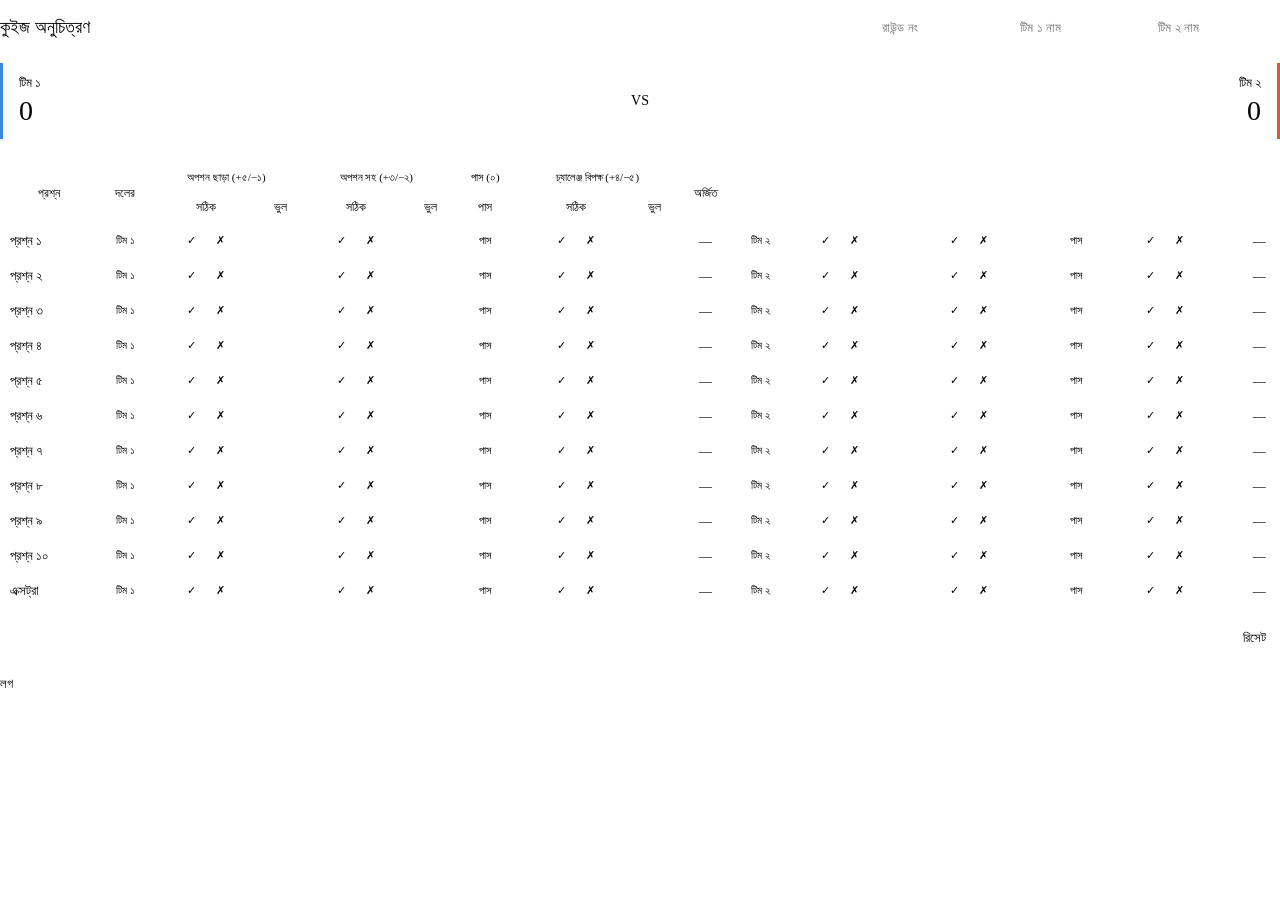
<file: index.html>
<!doctype html>
<html lang="bn">
  <head>
    <meta charset="utf-8" />
    <meta name="viewport" content="width=device-width, initial-scale=1" />
    <title>কুইজ অনুচিত্রণ</title>
    <link rel="stylesheet" href="styles.css" />
    <script src="script.js" defer></script>
  </head>
  <body>
    <div class="app">
      <h2 class="sr-only">Quiz competition scoresheet</h2>

      <div class="header">
        <div class="title">কুইজ অনুচিত্রণ</div>
        <div class="round-info">
          <input id="roundInput" placeholder="রাউন্ড নং" />
          <input id="team1Input" placeholder="টিম ১ নাম" />
          <input id="team2Input" placeholder="টিম ২ নাম" />
        </div>
      </div>

      <div class="scores-bar">
        <div class="team-score left">
          <div class="team-name" id="t1Name">টিম ১</div>
          <div class="team-points" id="t1Score">0</div>
        </div>
        <div class="vs-badge">VS</div>
        <div class="team-score right">
          <div class="team-name" id="t2Name">টিম ২</div>
          <div class="team-points" id="t2Score">0</div>
        </div>
      </div>

      <div class="table-wrap">
        <table id="scoreTable">
          <thead>
            <tr>
              <th rowspan="2">প্রশ্ন</th>
              <th rowspan="2">দলের</th>
              <th colspan="2" class="section">অপশন ছাড়া (+৫/−১)</th>
              <th colspan="2" class="section">অপশন সহ (+৩/−২)</th>
              <th class="section">পাস (০)</th>
              <th colspan="2" class="section">চ্যালেঞ্জ বিপক্ষ (+৪/−৫)</th>
              <th rowspan="2">অর্জিত</th>
            </tr>
            <tr>
              <th>সঠিক</th>
              <th>ভুল</th>
              <th>সঠিক</th>
              <th>ভুল</th>
              <th>পাস</th>
              <th>সঠিক</th>
              <th>ভুল</th>
            </tr>
          </thead>
          <tbody id="tbody"></tbody>
        </table>
      </div>

      <div class="footer">
        <button class="reset-btn" id="resetBtn" type="button">
          <i class="ti ti-refresh" aria-hidden="true"></i> রিসেট
        </button>
      </div>

      <div class="log-section">
        <div class="log-title">লগ</div>
        <ul class="log-list" id="logList"></ul>
      </div>
    </div>
  </body>
</html>
</file>
<file: styles.css>
* {
  box-sizing: border-box;
  margin: 0;
  padding: 0;
}

body {
  font-family: var(--font-sans);
}

.sr-only {
  position: absolute;
  width: 1px;
  height: 1px;
  padding: 0;
  margin: -1px;
  overflow: hidden;
  clip: rect(0, 0, 0, 0);
  white-space: nowrap;
  border: 0;
}

.app {
  padding: 1rem 0;
}

.header {
  display: flex;
  align-items: center;
  justify-content: space-between;
  margin-bottom: 1.5rem;
  flex-wrap: wrap;
  gap: 12px;
}

.title {
  font-size: 18px;
  font-weight: 500;
  color: var(--color-text-primary);
}

.round-info {
  display: flex;
  gap: 8px;
  align-items: center;
}

.round-info input {
  font-size: 13px;
  padding: 4px 8px;
  width: 130px;
  border-radius: var(--border-radius-md);
  border: 0.5px solid var(--color-border-secondary);
  background: var(--color-background-primary);
  color: var(--color-text-primary);
}

.scores-bar {
  display: grid;
  grid-template-columns: 1fr auto 1fr;
  gap: 8px;
  align-items: center;
  margin-bottom: 1.5rem;
}

.team-score {
  background: var(--color-background-secondary);
  border-radius: var(--border-radius-lg);
  padding: 12px 16px;
  display: flex;
  flex-direction: column;
  gap: 4px;
}

.team-score.left {
  border-left: 3px solid #378ADD;
}

.team-score.right {
  text-align: right;
  border-right: 3px solid #D85A30;
}

.team-name {
  font-size: 13px;
  color: var(--color-text-secondary);
}

.team-points {
  font-size: 28px;
  font-weight: 500;
  color: var(--color-text-primary);
}

.vs-badge {
  font-size: 14px;
  font-weight: 500;
  color: var(--color-text-secondary);
  text-align: center;
}

.table-wrap {
  overflow-x: auto;
}

table {
  width: 100%;
  border-collapse: collapse;
  font-size: 13px;
}

th,
td {
  border: 0.5px solid var(--color-border-tertiary);
  padding: 8px 6px;
  text-align: center;
  color: var(--color-text-primary);
}

th {
  background: var(--color-background-secondary);
  font-weight: 500;
  font-size: 12px;
}

th.section {
  background: var(--color-background-tertiary);
  font-size: 11px;
  color: var(--color-text-secondary);
}

td.q-label {
  font-weight: 500;
  color: var(--color-text-secondary);
  text-align: left;
  padding-left: 10px;
  min-width: 60px;
}

.team-label {
  font-size: 11px;
  color: var(--color-text-secondary);
  white-space: nowrap;
}

.btn-group {
  display: flex;
  gap: 4px;
  justify-content: center;
}

.mark-btn {
  font-size: 11px;
  padding: 3px 8px;
  border-radius: var(--border-radius-md);
  border: 0.5px solid var(--color-border-secondary);
  cursor: pointer;
  background: var(--color-background-primary);
  color: var(--color-text-secondary);
  transition: all 0.15s;
  white-space: nowrap;
}

.mark-btn:hover {
  border-color: var(--color-border-primary);
}

.mark-btn.active-correct {
  background: #E1F5EE;
  color: #0F6E56;
  border-color: #5DCAA5;
}

.mark-btn.active-wrong {
  background: #FCEBEB;
  color: #A32D2D;
  border-color: #F09595;
}

.mark-btn.active-pass {
  background: var(--color-background-info);
  color: var(--color-text-info);
  border-color: var(--color-border-info);
}

.score-cell {
  font-size: 13px;
  font-weight: 500;
}

.score-pos {
  color: #0F6E56;
}

.score-neg {
  color: #A32D2D;
}

.score-zero {
  color: var(--color-text-secondary);
}

.footer {
  display: flex;
  gap: 8px;
  justify-content: flex-end;
  margin-top: 1rem;
}

.reset-btn {
  font-size: 13px;
  padding: 6px 14px;
  border-radius: var(--border-radius-md);
  border: 0.5px solid var(--color-border-secondary);
  cursor: pointer;
  background: var(--color-background-primary);
  color: var(--color-text-secondary);
}

.reset-btn:hover {
  background: var(--color-background-secondary);
}

.log-section {
  margin-top: 1.5rem;
}

.log-title {
  font-size: 13px;
  color: var(--color-text-secondary);
  margin-bottom: 8px;
}

.log-list {
  list-style: none;
  font-size: 12px;
  max-height: 120px;
  overflow-y: auto;
  display: flex;
  flex-direction: column;
  gap: 4px;
}

.log-item {
  background: var(--color-background-secondary);
  border-radius: var(--border-radius-md);
  padding: 4px 10px;
  color: var(--color-text-secondary);
}

.log-item span {
  font-weight: 500;
  color: var(--color-text-primary);
}
</file>
